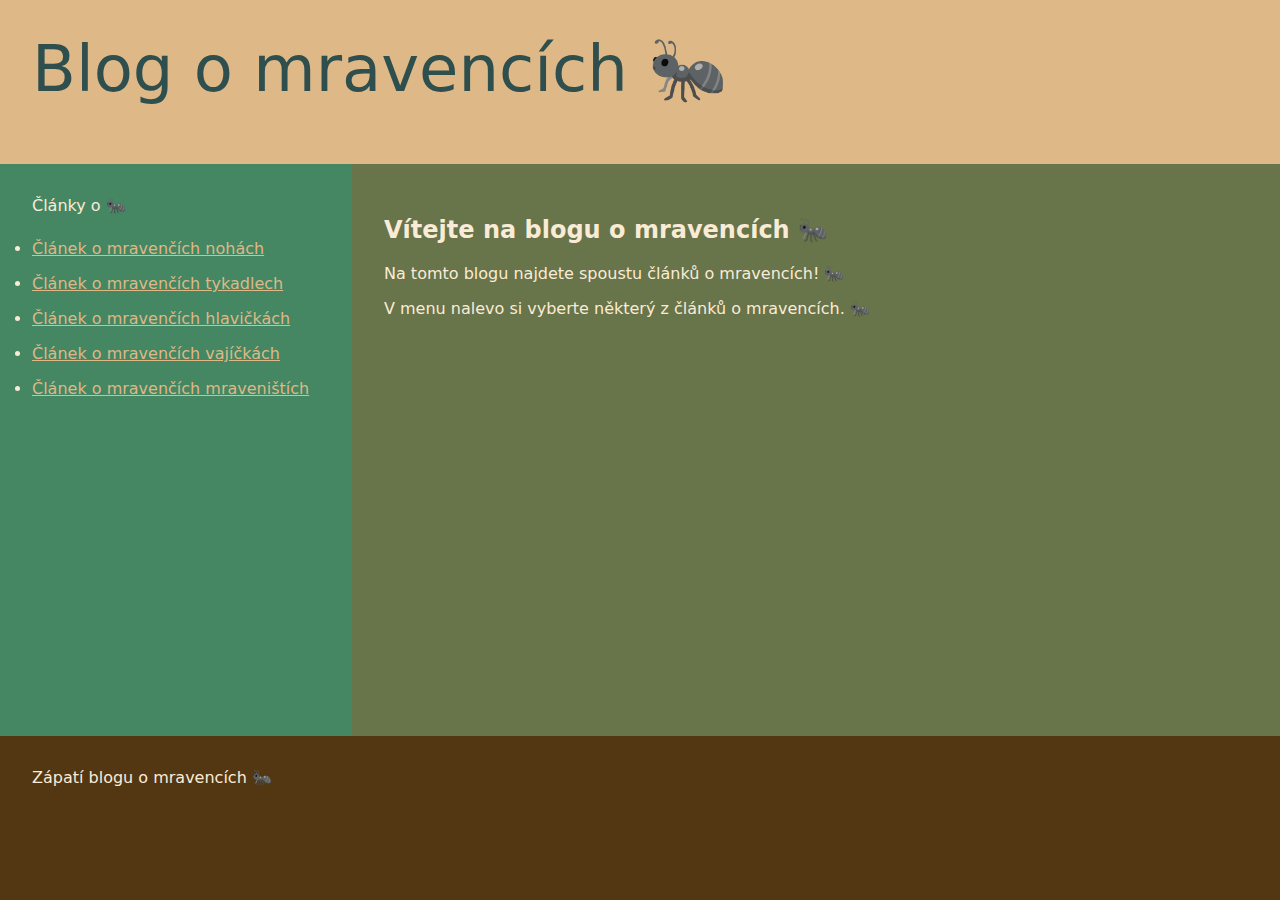
<file: index.html>
<!DOCTYPE html>
<html lang="en">
  <head>
    <meta charset="UTF-8" />
    <meta name="viewport" content="width=device-width, initial-scale=1.0" />
    <title>Blog o mravencích 🐜</title>
    <link rel="stylesheet" href="style.css" />
  </head>
  <body>
    <div class="wrap">
      <header><h1>Blog o mravencích 🐜</h1></header>
      <main>
        <aside>
          <div class="menu-header">Články o 🐜</div>
          <ul class="menu-list">
            <li><a href="clanek1.html">Článek o mravenčích nohách</a></li>
            <li><a href="clanek2.html">Článek o mravenčích tykadlech</a></li>
            <li><a href="clanek3.html">Článek o mravenčích hlavičkách</a></li>
            <li><a href="clanek4.html">Článek o mravenčích vajíčkách</a></li>
            <li><a href="clanek5.html">Článek o mravenčích mraveništích</a></li>
          </ul>
        </aside>
        <section>
          <h2>Vítejte na blogu o mravencích 🐜</h2>
          <p class="obsah">
            Na tomto blogu najdete spoustu článků o mravencích! 🐜
          </p>
          <p class="instrukce">
            V menu nalevo si vyberte některý z článků o mravencích. 🐜
          </p>
        </section>
      </main>
      <footer>Zápatí blogu o mravencích 🐜</footer>
    </div>
  </body>
</html>
</file>
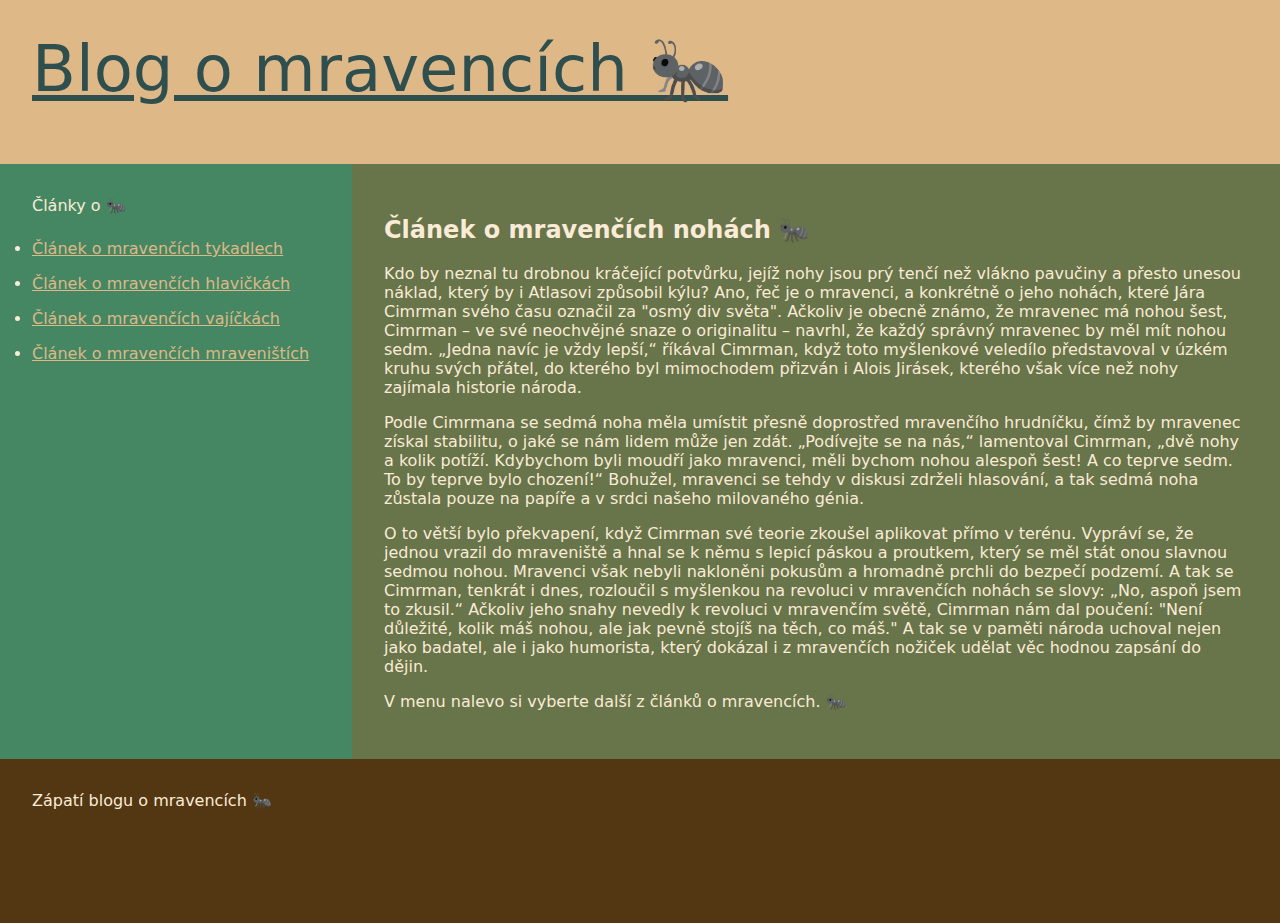
<file: clanek1.html>
<!DOCTYPE html>
<html lang="en">
  <head>
    <meta charset="UTF-8" />
    <meta name="viewport" content="width=device-width, initial-scale=1.0" />
    <title>Blog o mravencích 🐜</title>
    <link rel="stylesheet" href="style.css" />
  </head>
  <body>
    <div class="wrap">
      <header>
        <h1><a href="index.html">Blog o mravencích 🐜</a></h1>
      </header>
      <main>
        <aside>
          <div class="menu-header">Články o 🐜</div>
          <ul class="menu-list">
            <li><a href="clanek2.html">Článek o mravenčích tykadlech</a></li>
            <li><a href="clanek3.html">Článek o mravenčích hlavičkách</a></li>
            <li><a href="clanek4.html">Článek o mravenčích vajíčkách</a></li>
            <li><a href="clanek5.html">Článek o mravenčích mraveništích</a></li>
          </ul>
        </aside>
        <section>
          <h2>Článek o mravenčích nohách 🐜</h2>
          <p class="obsah">
            Kdo by neznal tu drobnou kráčející potvůrku, jejíž nohy jsou prý
            tenčí než vlákno pavučiny a přesto unesou náklad, který by i
            Atlasovi způsobil kýlu? Ano, řeč je o mravenci, a konkrétně o jeho
            nohách, které Jára Cimrman svého času označil za "osmý div světa".
            Ačkoliv je obecně známo, že mravenec má nohou šest, Cimrman – ve své
            neochvějné snaze o originalitu – navrhl, že každý správný mravenec
            by měl mít nohou sedm. „Jedna navíc je vždy lepší,“ říkával Cimrman,
            když toto myšlenkové veledílo představoval v úzkém kruhu svých
            přátel, do kterého byl mimochodem přizván i Alois Jirásek, kterého
            však více než nohy zajímala historie národa.
          </p>
          <p class="obsah">
            Podle Cimrmana se sedmá noha měla umístit přesně doprostřed
            mravenčího hrudníčku, čímž by mravenec získal stabilitu, o jaké se
            nám lidem může jen zdát. „Podívejte se na nás,“ lamentoval Cimrman,
            „dvě nohy a kolik potíží. Kdybychom byli moudří jako mravenci, měli
            bychom nohou alespoň šest! A co teprve sedm. To by teprve bylo
            chození!“ Bohužel, mravenci se tehdy v diskusi zdrželi hlasování, a
            tak sedmá noha zůstala pouze na papíře a v srdci našeho milovaného
            génia.
          </p>
          <p class="obsah">
            O to větší bylo překvapení, když Cimrman své teorie zkoušel
            aplikovat přímo v terénu. Vypráví se, že jednou vrazil do mraveniště
            a hnal se k němu s lepicí páskou a proutkem, který se měl stát onou
            slavnou sedmou nohou. Mravenci však nebyli nakloněni pokusům a
            hromadně prchli do bezpečí podzemí. A tak se Cimrman, tenkrát i
            dnes, rozloučil s myšlenkou na revoluci v mravenčích nohách se
            slovy: „No, aspoň jsem to zkusil.“ Ačkoliv jeho snahy nevedly k
            revoluci v mravenčím světě, Cimrman nám dal poučení: "Není důležité,
            kolik máš nohou, ale jak pevně stojíš na těch, co máš." A tak se v
            paměti národa uchoval nejen jako badatel, ale i jako humorista,
            který dokázal i z mravenčích nožiček udělat věc hodnou zapsání do
            dějin.
          </p>

          <p class="instrukce">
            V menu nalevo si vyberte další z článků o mravencích. 🐜
          </p>
        </section>
      </main>
      <footer>Zápatí blogu o mravencích 🐜</footer>
    </div>
  </body>
</html>
</file>
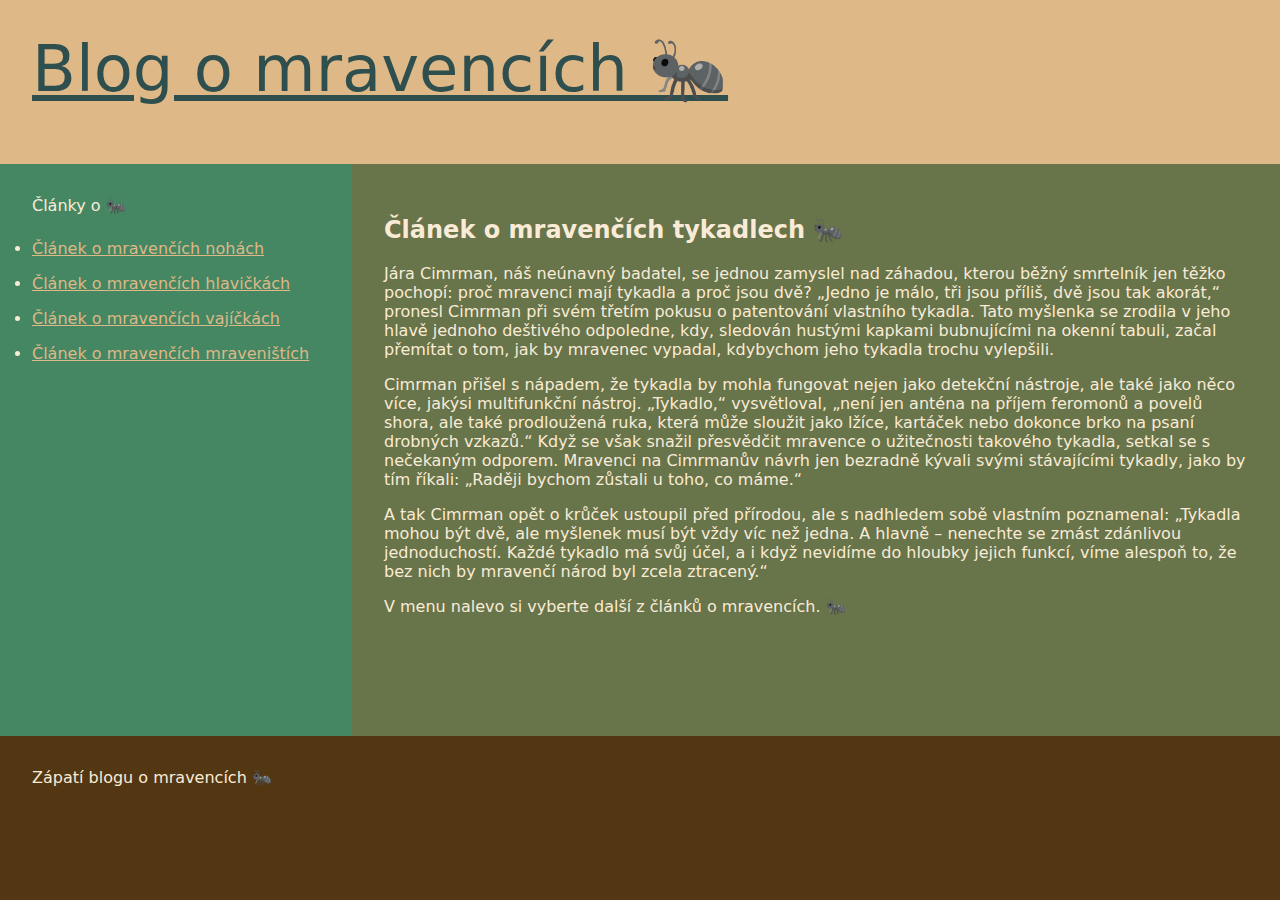
<file: clanek2.html>
<!DOCTYPE html>
<html lang="en">
  <head>
    <meta charset="UTF-8" />
    <meta name="viewport" content="width=device-width, initial-scale=1.0" />
    <title>Blog o mravencích 🐜</title>
    <link rel="stylesheet" href="style.css" />
  </head>
  <body>
    <div class="wrap">
      <header>
        <h1><a href="index.html">Blog o mravencích 🐜</a></h1>
      </header>
      <main>
        <aside>
          <div class="menu-header">Články o 🐜</div>
          <ul class="menu-list">
            <li><a href="clanek1.html">Článek o mravenčích nohách</a></li>
            <!--li><a href="clanek2.html">Článek o mravenčích tykadlech</a></li-->
            <li><a href="clanek3.html">Článek o mravenčích hlavičkách</a></li>
            <li><a href="clanek4.html">Článek o mravenčích vajíčkách</a></li>
            <li><a href="clanek5.html">Článek o mravenčích mraveništích</a></li>
          </ul>
        </aside>
        <section>
          <h2>Článek o mravenčích tykadlech 🐜</h2>
          <p class="obsah">
            Jára Cimrman, náš neúnavný badatel, se jednou zamyslel nad záhadou,
            kterou běžný smrtelník jen těžko pochopí: proč mravenci mají tykadla
            a proč jsou dvě? „Jedno je málo, tři jsou příliš, dvě jsou tak
            akorát,“ pronesl Cimrman při svém třetím pokusu o patentování
            vlastního tykadla. Tato myšlenka se zrodila v jeho hlavě jednoho
            deštivého odpoledne, kdy, sledován hustými kapkami bubnujícími na
            okenní tabuli, začal přemítat o tom, jak by mravenec vypadal,
            kdybychom jeho tykadla trochu vylepšili.
          </p>
          <p class="obsah">
            Cimrman přišel s nápadem, že tykadla by mohla fungovat nejen jako
            detekční nástroje, ale také jako něco více, jakýsi multifunkční
            nástroj. „Tykadlo,“ vysvětloval, „není jen anténa na příjem feromonů
            a povelů shora, ale také prodloužená ruka, která může sloužit jako
            lžíce, kartáček nebo dokonce brko na psaní drobných vzkazů.“ Když se
            však snažil přesvědčit mravence o užitečnosti takového tykadla,
            setkal se s nečekaným odporem. Mravenci na Cimrmanův návrh jen
            bezradně kývali svými stávajícími tykadly, jako by tím říkali:
            „Raději bychom zůstali u toho, co máme.“
          </p>
          <p class="obsah">
            A tak Cimrman opět o krůček ustoupil před přírodou, ale s nadhledem
            sobě vlastním poznamenal: „Tykadla mohou být dvě, ale myšlenek musí
            být vždy víc než jedna. A hlavně – nenechte se zmást zdánlivou
            jednoduchostí. Každé tykadlo má svůj účel, a i když nevidíme do
            hloubky jejich funkcí, víme alespoň to, že bez nich by mravenčí
            národ byl zcela ztracený.“
          </p>

          <p class="instrukce">
            V menu nalevo si vyberte další z článků o mravencích. 🐜
          </p>
        </section>
      </main>
      <footer>Zápatí blogu o mravencích 🐜</footer>
    </div>
  </body>
</html>
</file>
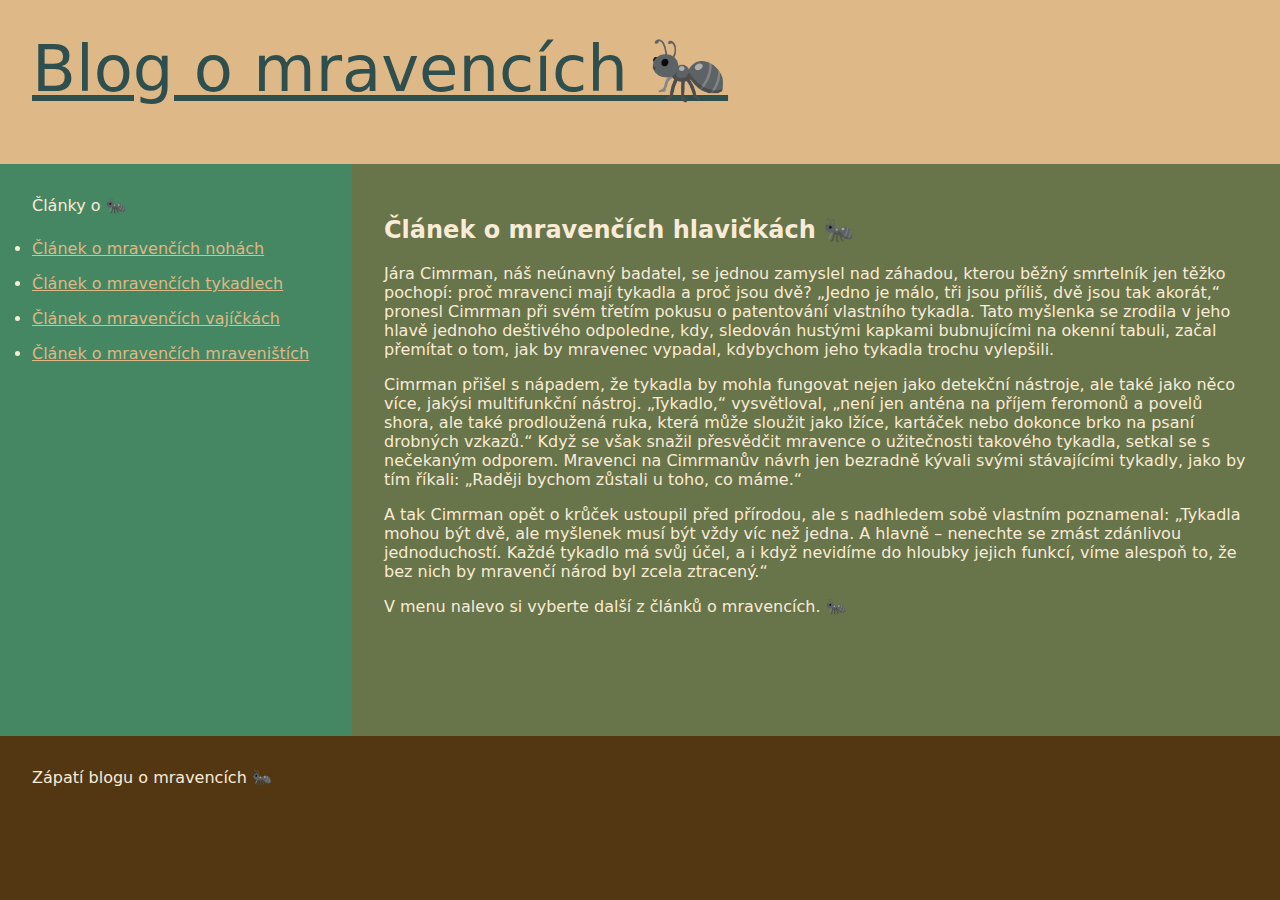
<file: clanek3.html>
<!DOCTYPE html>
<html lang="en">
  <head>
    <meta charset="UTF-8" />
    <meta name="viewport" content="width=device-width, initial-scale=1.0" />
    <title>Blog o mravencích 🐜</title>
    <link rel="stylesheet" href="style.css" />
  </head>
  <body>
    <div class="wrap">
      <header>
        <h1><a href="index.html">Blog o mravencích 🐜</a></h1>
      </header>
      <main>
        <aside>
          <div class="menu-header">Články o 🐜</div>
          <ul class="menu-list">
            <li><a href="clanek1.html">Článek o mravenčích nohách</a></li>
            <li><a href="clanek2.html">Článek o mravenčích tykadlech</a></li>
            <!-- li><a href="clanek3.html">Článek o mravenčích hlavičkách</a></li-->
            <li><a href="clanek4.html">Článek o mravenčích vajíčkách</a></li>
            <li><a href="clanek5.html">Článek o mravenčích mraveništích</a></li>
          </ul>
        </aside>
        <section>
          <h2>Článek o mravenčích hlavičkách 🐜</h2>
          <p class="obsah">
            Jára Cimrman, náš neúnavný badatel, se jednou zamyslel nad záhadou,
            kterou běžný smrtelník jen těžko pochopí: proč mravenci mají tykadla
            a proč jsou dvě? „Jedno je málo, tři jsou příliš, dvě jsou tak
            akorát,“ pronesl Cimrman při svém třetím pokusu o patentování
            vlastního tykadla. Tato myšlenka se zrodila v jeho hlavě jednoho
            deštivého odpoledne, kdy, sledován hustými kapkami bubnujícími na
            okenní tabuli, začal přemítat o tom, jak by mravenec vypadal,
            kdybychom jeho tykadla trochu vylepšili.
          </p>
          <p class="obsah">
            Cimrman přišel s nápadem, že tykadla by mohla fungovat nejen jako
            detekční nástroje, ale také jako něco více, jakýsi multifunkční
            nástroj. „Tykadlo,“ vysvětloval, „není jen anténa na příjem feromonů
            a povelů shora, ale také prodloužená ruka, která může sloužit jako
            lžíce, kartáček nebo dokonce brko na psaní drobných vzkazů.“ Když se
            však snažil přesvědčit mravence o užitečnosti takového tykadla,
            setkal se s nečekaným odporem. Mravenci na Cimrmanův návrh jen
            bezradně kývali svými stávajícími tykadly, jako by tím říkali:
            „Raději bychom zůstali u toho, co máme.“
          </p>
          <p class="obsah">
            A tak Cimrman opět o krůček ustoupil před přírodou, ale s nadhledem
            sobě vlastním poznamenal: „Tykadla mohou být dvě, ale myšlenek musí
            být vždy víc než jedna. A hlavně – nenechte se zmást zdánlivou
            jednoduchostí. Každé tykadlo má svůj účel, a i když nevidíme do
            hloubky jejich funkcí, víme alespoň to, že bez nich by mravenčí
            národ byl zcela ztracený.“
          </p>

          <p class="instrukce">
            V menu nalevo si vyberte další z článků o mravencích. 🐜
          </p>
        </section>
      </main>
      <footer>Zápatí blogu o mravencích 🐜</footer>
    </div>
  </body>
</html>
</file>
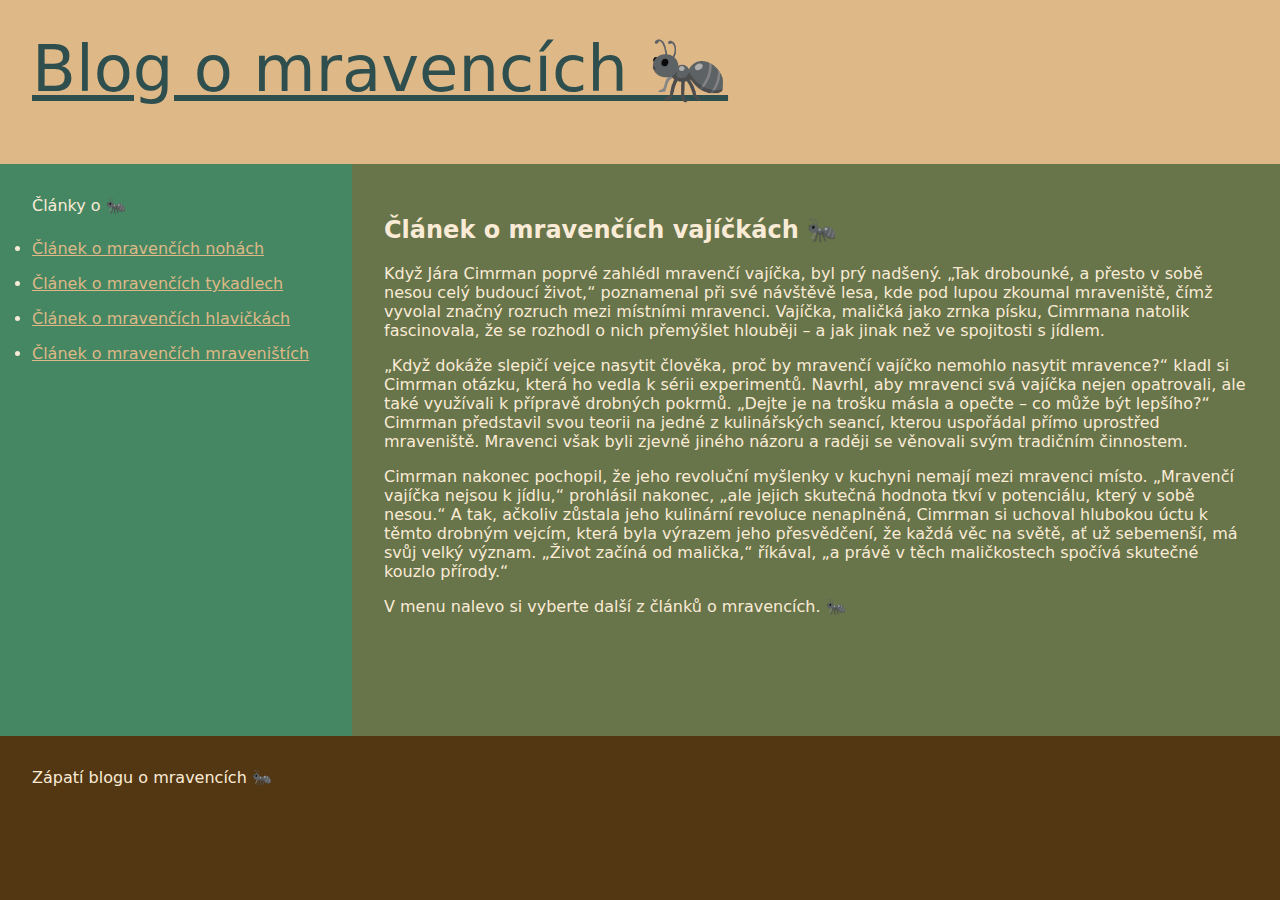
<file: clanek4.html>
<!DOCTYPE html>
<html lang="en">
  <head>
    <meta charset="UTF-8" />
    <meta name="viewport" content="width=device-width, initial-scale=1.0" />
    <title>Blog o mravencích 🐜</title>
    <link rel="stylesheet" href="style.css" />
  </head>
  <body>
    <div class="wrap">
      <header>
        <h1><a href="index.html">Blog o mravencích 🐜</a></h1>
      </header>
      <main>
        <aside>
          <div class="menu-header">Články o 🐜</div>
          <ul class="menu-list">
            <li><a href="clanek1.html">Článek o mravenčích nohách</a></li>
            <li><a href="clanek2.html">Článek o mravenčích tykadlech</a></li>
            <li><a href="clanek3.html">Článek o mravenčích hlavičkách</a></li>
            <!--li><a href="clanek4.html">Článek o mravenčích vajíčkách</a></li-->
            <li><a href="clanek5.html">Článek o mravenčích mraveništích</a></li>
          </ul>
        </aside>
        <section>
          <h2>Článek o mravenčích vajíčkách 🐜</h2>
          <p class="obsah">
            Když Jára Cimrman poprvé zahlédl mravenčí vajíčka, byl prý nadšený.
            „Tak drobounké, a přesto v sobě nesou celý budoucí život,“
            poznamenal při své návštěvě lesa, kde pod lupou zkoumal mraveniště,
            čímž vyvolal značný rozruch mezi místními mravenci. Vajíčka, maličká
            jako zrnka písku, Cimrmana natolik fascinovala, že se rozhodl o nich
            přemýšlet hlouběji – a jak jinak než ve spojitosti s jídlem.
          </p>
          <p class="obsah">
            „Když dokáže slepičí vejce nasytit člověka, proč by mravenčí vajíčko
            nemohlo nasytit mravence?“ kladl si Cimrman otázku, která ho vedla k
            sérii experimentů. Navrhl, aby mravenci svá vajíčka nejen
            opatrovali, ale také využívali k přípravě drobných pokrmů. „Dejte je
            na trošku másla a opečte – co může být lepšího?“ Cimrman představil
            svou teorii na jedné z kulinářských seancí, kterou uspořádal přímo
            uprostřed mraveniště. Mravenci však byli zjevně jiného názoru a
            raději se věnovali svým tradičním činnostem.
          </p>
          <p class="obsah">
            Cimrman nakonec pochopil, že jeho revoluční myšlenky v kuchyni
            nemají mezi mravenci místo. „Mravenčí vajíčka nejsou k jídlu,“
            prohlásil nakonec, „ale jejich skutečná hodnota tkví v potenciálu,
            který v sobě nesou.“ A tak, ačkoliv zůstala jeho kulinární revoluce
            nenaplněná, Cimrman si uchoval hlubokou úctu k těmto drobným vejcím,
            která byla výrazem jeho přesvědčení, že každá věc na světě, ať už
            sebemenší, má svůj velký význam. „Život začíná od malička,“ říkával,
            „a právě v těch maličkostech spočívá skutečné kouzlo přírody.“
          </p>

          <p class="instrukce">
            V menu nalevo si vyberte další z článků o mravencích. 🐜
          </p>
        </section>
      </main>
      <footer>Zápatí blogu o mravencích 🐜</footer>
    </div>
  </body>
</html>
</file>
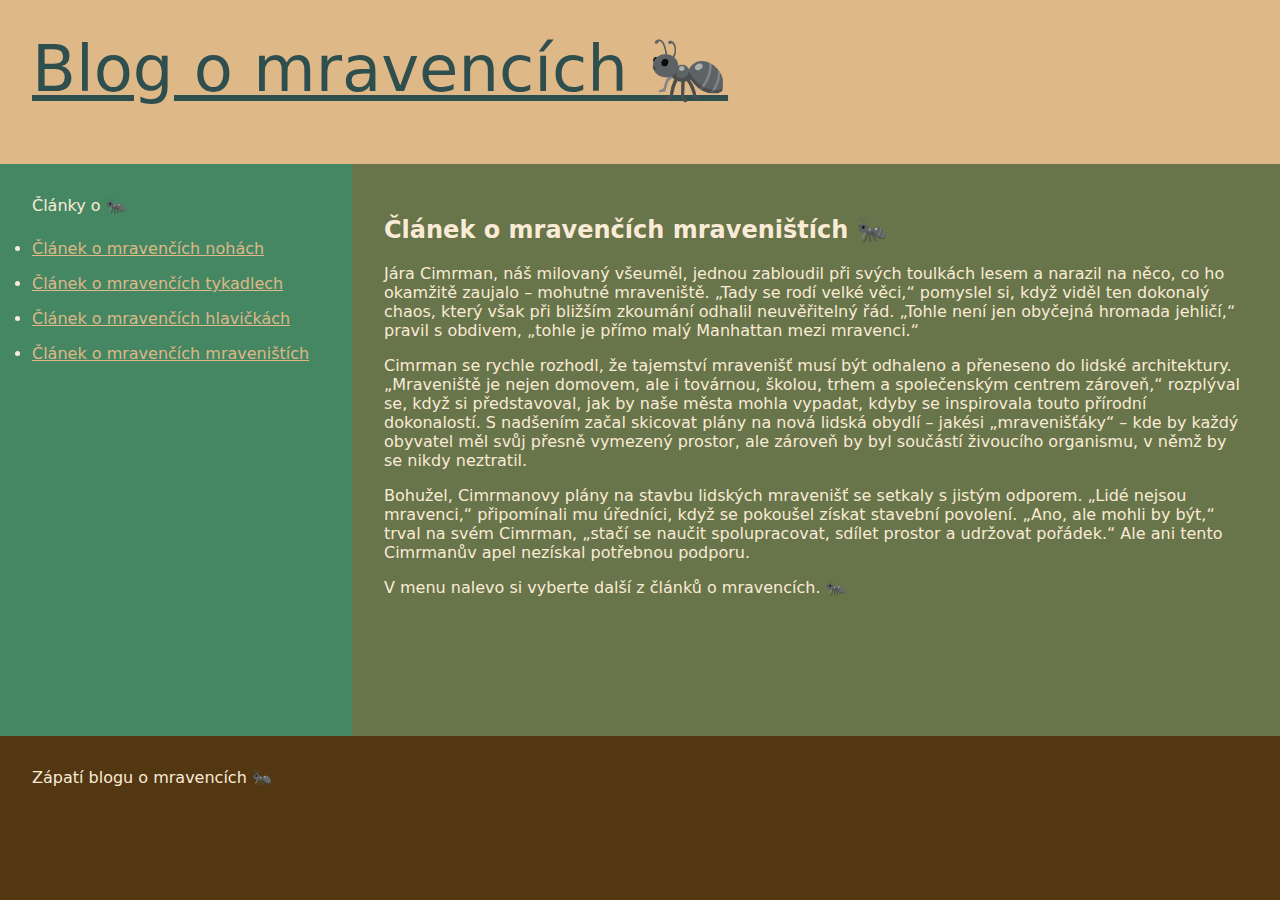
<file: clanek5.html>
<!DOCTYPE html>
<html lang="en">
  <head>
    <meta charset="UTF-8" />
    <meta name="viewport" content="width=device-width, initial-scale=1.0" />
    <title>Blog o mravencích 🐜</title>
    <link rel="stylesheet" href="style.css" />
  </head>
  <body>
    <div class="wrap">
      <header>
        <h1><a href="index.html">Blog o mravencích 🐜</a></h1>
      </header>
      <main>
        <aside>
          <div class="menu-header">Články o 🐜</div>
          <ul class="menu-list">
            <li><a href="clanek1.html">Článek o mravenčích nohách</a></li>
            <li><a href="clanek2.html">Článek o mravenčích tykadlech</a></li>
            <li><a href="clanek3.html">Článek o mravenčích hlavičkách</a></li>
            <!--li><a href="clanek4.html">Článek o mravenčích vajíčkách</a></li-->
            <li><a href="clanek5.html">Článek o mravenčích mraveništích</a></li>
          </ul>
        </aside>
        <section>
          <h2>Článek o mravenčích mraveništích 🐜</h2>
          <p class="obsah">
            Jára Cimrman, náš milovaný všeuměl, jednou zabloudil při svých
            toulkách lesem a narazil na něco, co ho okamžitě zaujalo – mohutné
            mraveniště. „Tady se rodí velké věci,“ pomyslel si, když viděl ten
            dokonalý chaos, který však při bližším zkoumání odhalil neuvěřitelný
            řád. „Tohle není jen obyčejná hromada jehličí,“ pravil s obdivem,
            „tohle je přímo malý Manhattan mezi mravenci.“
          </p>
          <p class="obsah">
            Cimrman se rychle rozhodl, že tajemství mravenišť musí být odhaleno
            a přeneseno do lidské architektury. „Mraveniště je nejen domovem,
            ale i továrnou, školou, trhem a společenským centrem zároveň,“
            rozplýval se, když si představoval, jak by naše města mohla vypadat,
            kdyby se inspirovala touto přírodní dokonalostí. S nadšením začal
            skicovat plány na nová lidská obydlí – jakési „mravenišťáky“ – kde
            by každý obyvatel měl svůj přesně vymezený prostor, ale zároveň by
            byl součástí živoucího organismu, v němž by se nikdy neztratil.
          </p>
          <p class="obsah">
            Bohužel, Cimrmanovy plány na stavbu lidských mravenišť se setkaly s
            jistým odporem. „Lidé nejsou mravenci,“ připomínali mu úředníci,
            když se pokoušel získat stavební povolení. „Ano, ale mohli by být,“
            trval na svém Cimrman, „stačí se naučit spolupracovat, sdílet
            prostor a udržovat pořádek.“ Ale ani tento Cimrmanův apel nezískal
            potřebnou podporu.
          </p>

          <p class="instrukce">
            V menu nalevo si vyberte další z článků o mravencích. 🐜
          </p>
        </section>
      </main>
      <footer>Zápatí blogu o mravencích 🐜</footer>
    </div>
  </body>
</html>
</file>
<file: style.css>
body {
  margin: 0;
  font-family: system-ui, -apple-system, BlinkMacSystemFont, "Segoe UI", Roboto,
    Oxygen, Ubuntu, Cantarell, "Open Sans", "Helvetica Neue", sans-serif;
  color: antiquewhite;
}

.wrap {
  min-height: 100vh;
  max-width: 100rem;
  display: flex;
  flex-direction: column;
  margin: 0 auto;
}

header {
  background-color: burlywood;
  height: 100px;
  padding: 2rem;
}

main {
  display: flex;
  flex-direction: row;
  flex-grow: 1;
}

aside {
  background-color: #458763;
  width: 25%;
  padding: 2rem;
}

section {
  background-color: #687449;
  width: 75%;
  padding: 2rem;
}

footer {
  background-color: #533712;
  height: 100px;
  padding: 2rem;
}

h1 {
  font-size: 4rem;
  font-weight: 100;
  padding-top: 0;
  margin: 0;
  color: darkslategrey;
}

h1 a {
  color: darkslategrey;
}

h1 a:hover {
  color: #533712;
}
.menu-list a {
  color: burlywood;
}
.menu-list a:hover {
  color: rgb(249, 142, 2);
}
.menu-list li {
  padding: 0.5rem 0rem;
}
.menu-list {
  padding-inline-start: 0px;
}
</file>
